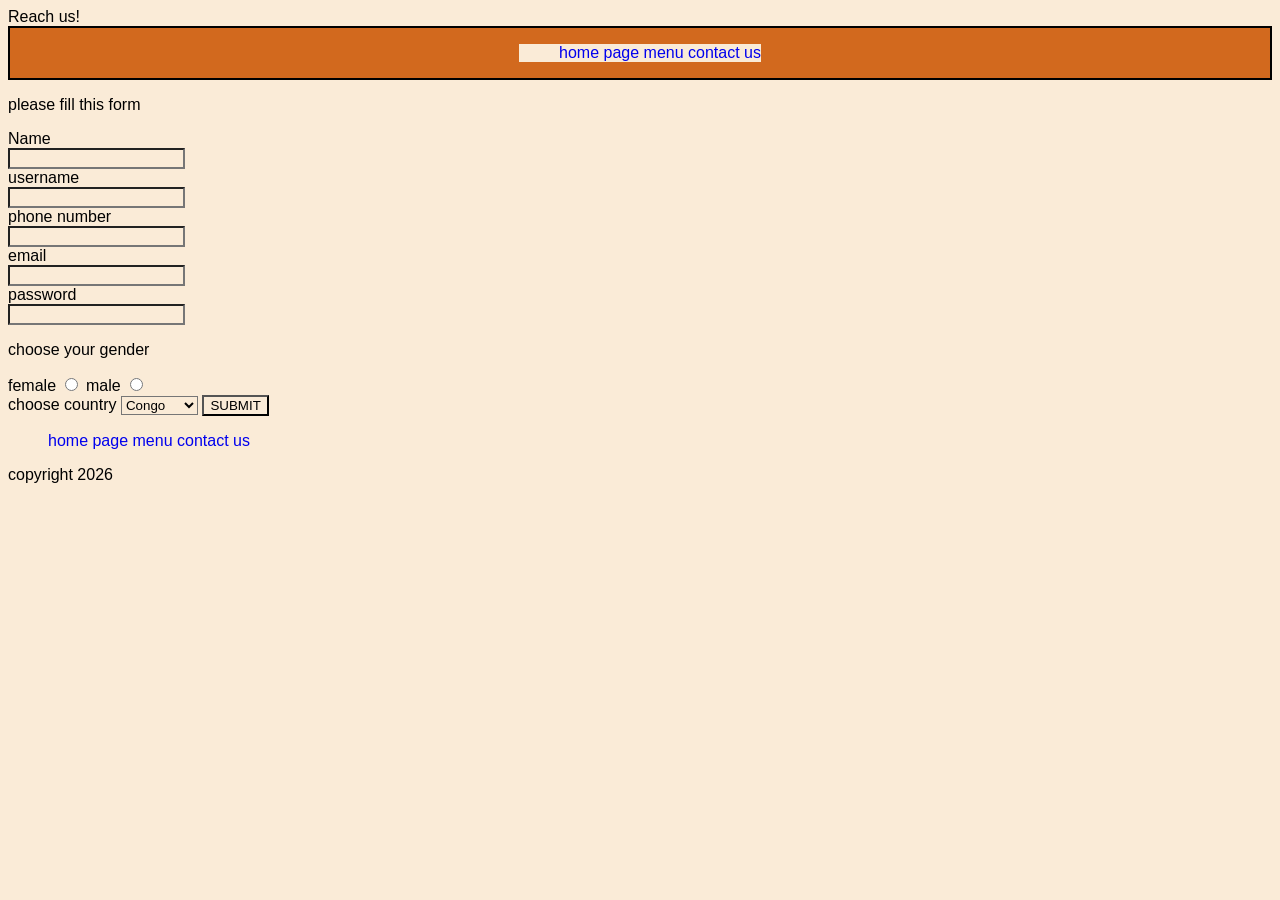
<file: contact.html>
<!doctype html>
<html lang="en">
  <head>
    <meta charset="UTF-8" />
    <meta name="viewport" content="width=device-width, initial-scale=1.0" />
    <title>Document</title>
    <link rel="stylesheet" href="style.css">
  </head>Reach us!</head>
  <body class="contacts-page">
    <nav id="navbar">
      <ul>
       <li>
         <a href="index.html">home page</a>
         </li>
         <li>
          <a href="menu.html">menu</a>
        </li>
        <li>
          <a href="contact.html">contact us</a>
        </li>
      </ul>
    </nav>
    <section id="form_id">
    <form action="thank.html" method="post" class="form-page">
       <p> please fill this form</p>
<label for="name">Name</label>
<br>
<input type="text" name="name" id="name" required>
<br>
<label for="username">username</label>
<br>
<input type="text" name="username" id="username" maxlength="15" required>
<br>
<label for="phonenumber">phone number</label>
<br>
<input type="text"maxlength="10" required>
<br>
<label for="email">email</label>
<br>
<input type="email" name="email" id="email" required>
<br>
<label for="password">password</label>
<br>
<input type="password" name="password" id="password" required>
<br>
<p>choose your gender</p>
<label for="female">female</label>
<input type="radio"name="gender" value="female">
<label for="male">male</label>
<input type="radio" name="gender" value="male"> 
<br>
<label for="country"> choose country</label>
<select name="country" id="country">
<option value="congo">Congo</option>
<option value="Kenya">Kenya</option>
<option value="Tanzania">Tanzania</option>
<option value="uganda">Uganda</option>
<option value="America">America</option>
<option value="Germany">Germany</option>
<option value="France">France</option>
<option value="China">China</option>
</select>
<button type="submit"> SUBMIT</button>
   </form>
    </section>
<FOoter>
     <nav>
      <ul>
       <li>
         <a href="home.html">home page</a>
         </li>
         <li>
          <a href="index.html">menu</a>
        </li>
        <li>
          <a href="contact.html">contact us</a>
        </li>
      </ul>
    </nav>
    <p>copyright 2026</p>
</FOoter>
 
  </body>
</html>
</file>
<file: style.css>
*{

font-family: 'Franklin Gothic Medium', 'Arial Narrow', Arial, sans-serif;
background-color: antiquewhite;

}
.gallery{
width: 100px;
height: 100px;
margin: 10px;




}
#gallery{


    display: flex;
    flex-direction: row;
    flex-wrap: wrap;
    gap: 15px;

}
#button{
    display: flex;
    flex-direction:column;
    flex-wrap: wrap;
    align-items: center;


}
    

    
.nav ul li {
    display: inline;
    
    

}
#navbar{
    display: flex;
  border: solid 2px black;
  background-color: chocolate;
  justify-content: space-around;
}
ul li {
    display: inline;
    

}
ul li a{
    text-decoration: none;
    padding:px ;
}
</file>
